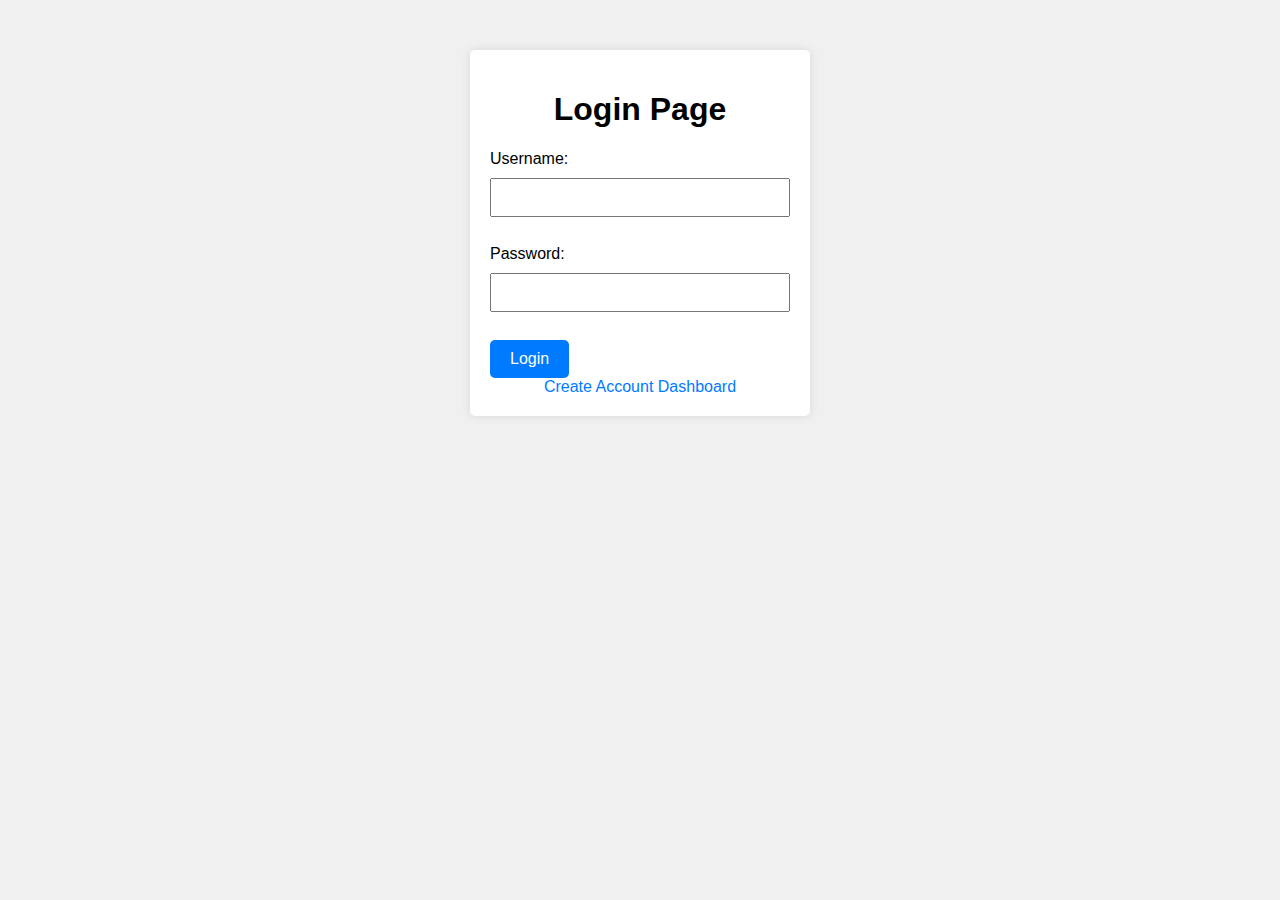
<file: index.html>
<!DOCTYPE html>
<html lang="en">
<head>
    <meta charset="UTF-8">
    <meta name="viewport" content="width=device-width, initial-scale=1.0">
    <title>Login Page</title>
    <link rel="stylesheet" href="css/styles.css">
</head>
<body>
    <div class="container">
        <h1>Login Page</h1>
        <form>
            <label>
                Username:
                <input type="text" name="username" required>
            </label>
            <br>
            <label>
                Password:
                <input type="password" name="password" required>
            </label>
            <br>
            <button type="submit">Login</button>
        </form>
        <a href="create-password.html">Create Account</a>
        <a href="dashboard.html">Dashboard</a>
    </div>
</body>
</html>
</file>
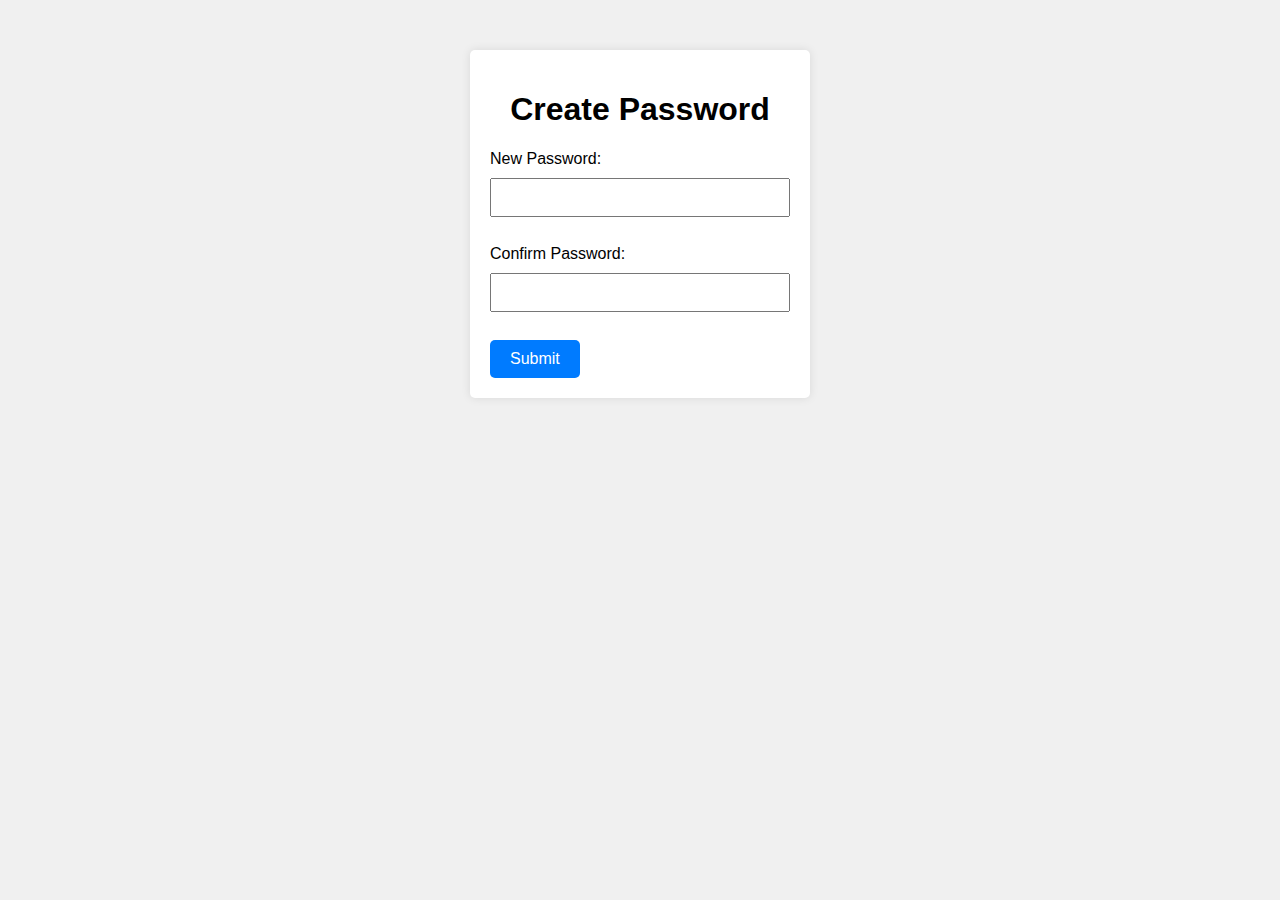
<file: create-password.html>
<!DOCTYPE html>
<html lang="en">
<head>
    <meta charset="UTF-8">
    <meta name="viewport" content="width=device-width, initial-scale=1.0">
    <title>Create Password</title>
    <link rel="stylesheet" href="css/styles.css">
</head>
<body>
    <div class="container">
        <h1>Create Password</h1>
        <form id="createPasswordForm">
            <label>
                New Password:
                <input type="password" name="newPassword" required>
            </label>
            <br>
            <label>
                Confirm Password:
                <input type="password" name="confirmPassword" required>
            </label>
            <br>
            <button type="submit">Submit</button>
        </form>
    </div>
    <script src="js/main.js"></script>
</body>
</html>
</file>
<file: css/styles.css>
body {
    font-family: Arial, sans-serif;
    background-color: #f0f0f0;
    margin: 0;
    padding: 0;
}

.container {
    text-align: center;
    padding: 20px;
    background: #fff;
    border-radius: 5px;
    box-shadow: 0 0 10px rgba(0, 0, 0, 0.1);
    margin: 50px auto;
    width: 300px;
}

.profile-picture {
    width: 100px;
    height: 100px;
    border-radius: 50%;
    object-fit: cover;
    margin-bottom: 20px;
}

form {
    text-align: left;
}

input {
    display: block;
    margin: 10px 0;
    padding: 10px;
    width: 100%;
    box-sizing: border-box;
}

button {
    padding: 10px 20px;
    background: #007bff;
    border: none;
    color: white;
    cursor: pointer;
    border-radius: 5px;
    font-size: 16px;
}

button:hover {
    background: #0056b3;
}

a {
    color: #007bff;
    text-decoration: none;
}

a:hover {
    text-decoration: underline;
}
</file>
